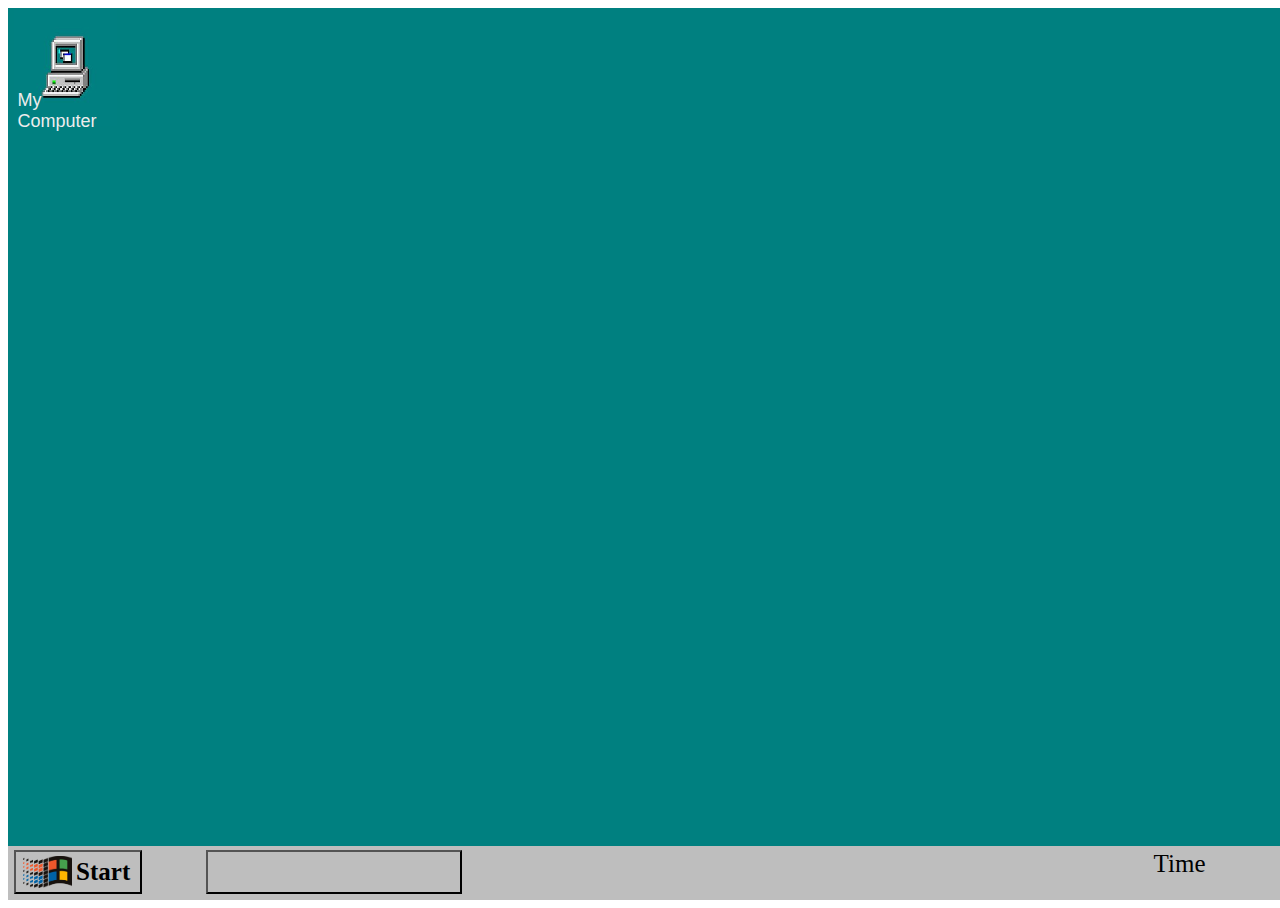
<file: index.html>
<!DOCTYPE html>
<html lang="en">
<head>
    <meta charset="UTF-8">
    <meta name="viewport" content="width=device-width, initial-scale=1.0">
    <meta http-equiv="X-UA-Compatible" content="ie=edge">
    <!-- Link tab icon -->
    <link rel="icon" href="https://cdn0.tnwcdn.com/wp-content/blogs.dir/1/files/2017/08/win95-1-1.png">

    <title>Dave Morris | Software Engineer</title>

    <!-- Link styles -->
    <link rel="stylesheet" href="styles/css/desktop.css">
    <link rel="stylesheet" href="styles/css/desktop-files.css">
    <link rel="stylesheet" href="styles/css/window-files.css">
    <link rel="stylesheet" href="styles/css/window.css">
    <!-- Link jQuery -->
    <script type='text/javascript' src='https://cdnjs.cloudflare.com/ajax/libs/jquery/3.2.1/jquery.min.js'></script>
    <!-- Link JS files -->
    <script src="js/functions/objects-to-DOM.js"></script>
    <script src="js/functions/dom-link.js"></script>
    <script src="js/functions/render-file.js"></script>
    <script src="js/functions/close-file.js"></script>
    <script src="js/objects/file-constructor.js"></script>
    <script src="js/objects/files.js"></script>
    <script src="js/app/show-desktop.js"></script>
    <script src="js/app/click-ability.js"></script>
</head>
<body>
    <div id="desktop"></div>

    <div id="taskbar">
        <button id="start-btn">
            <img id="start-icon" src="styles/icons/start.png" alt="start button icon">
            <div id="start-text">Start</div>
        </button>
        <button id="tb-app-area"></button>
        <div id="time">Time</div>
    </div>
    
</body>
</html>
</file>
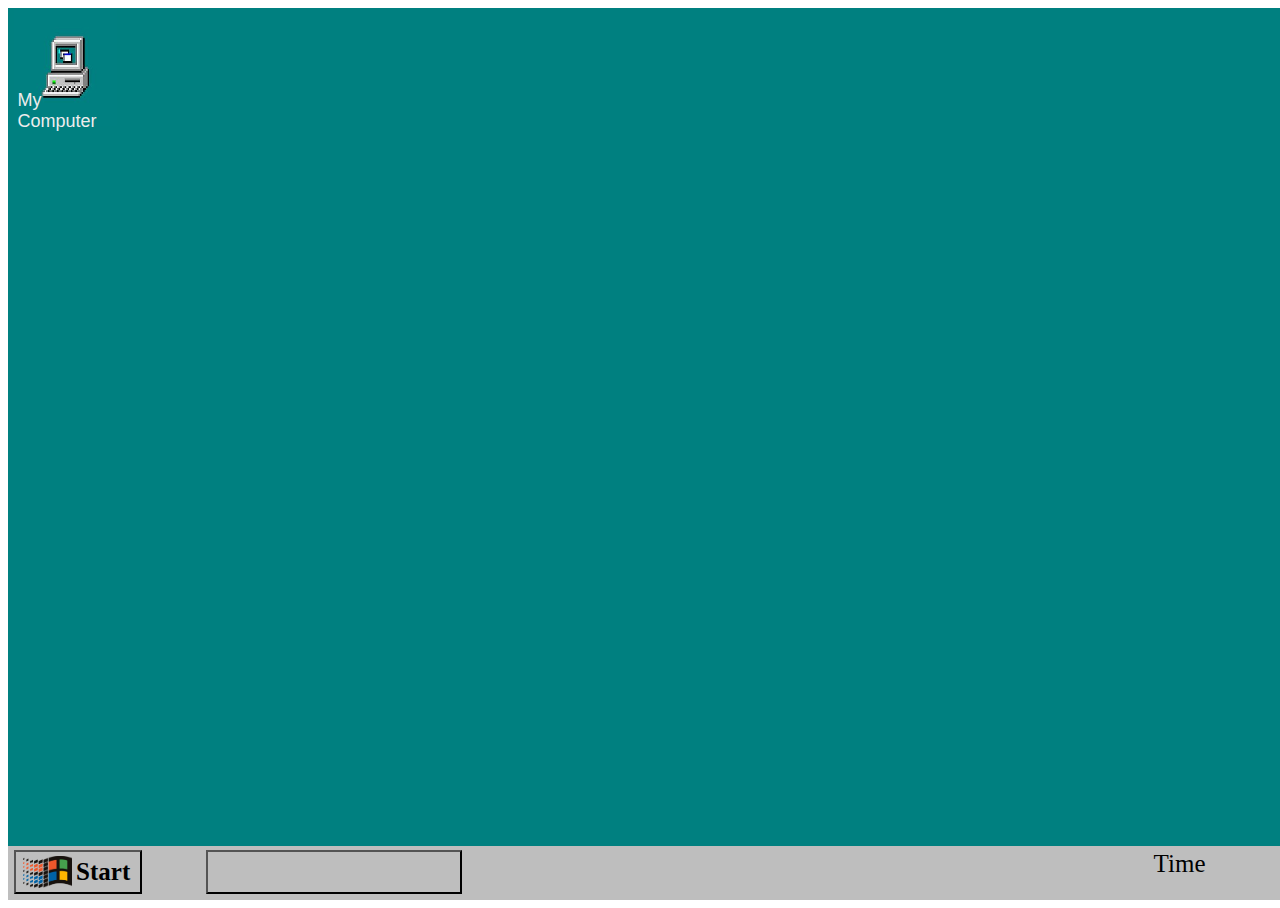
<file: win95/index.html>
<!DOCTYPE html>
<html lang="en">
<head>
    <meta charset="UTF-8">
    <meta name="viewport" content="width=device-width, initial-scale=1.0">
    <meta http-equiv="X-UA-Compatible" content="ie=edge">
    <!-- Link tab icon -->
    <link rel="icon" href="https://cdn0.tnwcdn.com/wp-content/blogs.dir/1/files/2017/08/win95-1-1.png">

    <title>Dave Morris | Full Stack Developer</title>

    <!-- Link styles -->
    <link rel="stylesheet" href="styles/css/desktop.css">
    <link rel="stylesheet" href="styles/css/desktop-files.css">
    <link rel="stylesheet" href="styles/css/window-files.css">
    <link rel="stylesheet" href="styles/css/window.css">
    <!-- Link jQuery -->
    <script type='text/javascript' src='https://cdnjs.cloudflare.com/ajax/libs/jquery/3.2.1/jquery.min.js'></script>
    <!-- Link JS files -->
    <script src="js/functions/objects-to-DOM.js"></script>
    <script src="js/functions/dom-link.js"></script>
    <script src="js/functions/render-file.js"></script>
    <script src="js/functions/close-file.js"></script>
    <script src="js/objects/file-constructor.js"></script>
    <script src="js/objects/files.js"></script>
    <script src="js/app/show-desktop.js"></script>
    <script src="js/app/click-ability.js"></script>
</head>
<body>
    <div id="desktop"></div>

    <div id="taskbar">
        <button id="start-btn">
            <img id="start-icon" src="styles/icons/start.png" alt="start button icon">
            <div id="start-text">Start</div>
        </button>
        <button id="tb-app-area"></button>
        <div id="time">Time</div>
    </div>
    
</body>
</html>
</file>
<file: styles/css/desktop.css>
/* Color Palette */
/* ——————————————————————————————— */
/* teal: #008080
dark blue: #000080
dark gray: #6c6c6c or #7a7a7a
light gray: #bebebe */
/* ——————————————————————————————— */

html, body {
    height: 100%;
    width: 100%;

    font-family: Arial, Helvetica, sans-serif;
}

#desktop {
    position: absolute;
    height: 94%;
    width: 100%;
    background-color: #008080;

    color: #ededed;

}

#taskbar {
    height: 6%;
    width: 100%;
    background-color: #bebebe;
    position: absolute;
    bottom: 0px;

    font-family: 'Times New Roman', Times, serif;
}

#start-btn, #time {
    position: absolute;
    bottom: 0px;
    width: 10%;
    height: 80%;

    margin: 0.5%;
    /* border-top: 
    border-left:  */

    font-size: 25px;
    
    background-color: #bebebe;
}
#start-btn {
    left: 0px;
}
#time {
    right: 0px;
}

#start-icon {
    position: absolute;
    left: 5%;
    bottom: 10%;
    height: 80%;
    width: 40%;
}
#start-text {
    position: absolute;
    right: 0px;
    bottom: 15%;
    height: 70%;
    width: 60%;

    font-weight: 900;
    font-family: 'Times New Roman', Times, serif;
}

#tb-app-area {
    position: absolute;
    left: 15%;
    bottom: 0%;

    width: 20%;
    height: 80%;

    background-color: #bebebe;
    font-size: 20px;

    margin: 0.5%;
}
</file>
<file: styles/css/desktop-files.css>
[location="desktop"].file {
    position: relative;
    float: left;

    height: 14%; 
    width: 8%;  

    margin-left: 0.5%;
}

[location="desktop"].file-icon {
    position: absolute;
    left: 0%;
    top: 0%;
    height: 100%;
    width: 100%;
}

[location="desktop"].file-name {
    position: absolute;
    left: 3%;
    bottom: -5%;
    width: 100%;

    font-size: 18px;
    font-weight: 100;
    font-stretch: ultra-condensed;
}
</file>
<file: styles/css/window-files.css>
[location="window"].file {
    position: relative;
    float: left;

    height: 100px; 
    width: 100px;  

    margin-left: 1.5%;
}

[location="window"].file-icon {
    position: absolute;
    left: 0%;
    top: 0%;
    height: 70%;
    width: 80%;
}

[location="window"].file-name {
    position: absolute;
    /* left: 3%; */
    bottom: 0%;
    width: 100%;

    text-align: center;
    font-size: 18px;
    font-weight: 100;
    font-stretch: ultra-condensed;
}
</file>
<file: styles/css/window.css>
.window {
    width: 40%;
    height: 65%;

    background-color: #bebebe;

    position: absolute;
    left: 15%;
    top: 10%;
}
/* -------------------------------------------------------------- */
.titlebar {
    position: absolute;
    top: 0%;
    left: 0%;

    width: 100%;
    height: 8%;

    /* background-color: #6c6c6c; */
    /* color: #bebebe; */
    background-color: #000080;
    color: white;
}

.titlebar-icon {
    position: absolute;
    top: 0%;
    left: 3%;

    width: 5%;
    height: 90%;
}

.titlebar-name {
    position: absolute;
    top: 0%;
    left: 4%;

    width: 25%;
    height: 90%;
}

.titlebar-buttons {
    position: absolute;
    top: 0%;
    right: 3%;

    width: 16%;
    height: 70%;
    top: 15%;
}
.titlebar-button {
    position: absolute;

    width: 27%;
    height: 80%;
    top: 10%;

    background-color: #bebebe;
}
.titlebar-symbol {
    position: absolute;

    width: 50%;
    height: 50%;
    top: 20%;
    left: 25%;
}
[type="min"].titlebar-button {
    right: 58%;
}
[type="min-symbol"].titlebar-symbol {
    border-bottom: 3px solid black;
}
[type="max"].titlebar-button {
    right: 30%;

}
[type="max-symbol"].titlebar-symbol {
    left: 20%;

    border: 1.5px solid black;
    border-top: 3px solid black;
}
[type="close"].titlebar-button {
    right: 0%;

}
[type="close-symbol"].titlebar-symbol {
    width: 80%;
    height: 80%;
    left: 10%;
    top: 0%;

    font-size: 18px;
    font-weight: 600;
    color: black;
}
/* -------------------------------------------------------------- */
.navbar {
    position: absolute;
    top: 10%;
    left: 0%;

    width: 100%;
    height: 10%;

    background-color: #bebebe;
    color: black;
}
/* -------------------------------------------------------------- */

/* -------------------------------------------------------------- */
.display {
    display: -ms-inline-grid;
    grid-template-columns: 30% 30% 30%;

    position: absolute;
    bottom: 10%;
    left: 2%;

    width: 96%;
    height: 70%;

    background-color: white;
    color: black;
}
/* -------------------------------------------------------------- */

/* -------------------------------------------------------------- */
.footer {
    position: absolute;
    bottom: 0%;
    left: 0%;

    width: 100%;
    height: 10%;

    background-color: #bebebe;
    color: black;
}
/* -------------------------------------------------------------- */
</file>
<file: win95/styles/css/desktop.css>
/* Color Palette */
/* ——————————————————————————————— */
/* teal: #008080
dark blue: #000080
dark gray: #6c6c6c or #7a7a7a
light gray: #bebebe */
/* ——————————————————————————————— */

html, body {
    height: 100%;
    width: 100%;

    font-family: Arial, Helvetica, sans-serif;
}

#desktop {
    position: absolute;
    height: 94%;
    width: 100%;
    background-color: #008080;

    color: #ededed;

}

#taskbar {
    height: 6%;
    width: 100%;
    background-color: #bebebe;
    position: absolute;
    bottom: 0px;

    font-family: 'Times New Roman', Times, serif;
}

#start-btn, #time {
    position: absolute;
    bottom: 0px;
    width: 10%;
    height: 80%;

    margin: 0.5%;
    /* border-top: 
    border-left:  */

    font-size: 25px;
    
    background-color: #bebebe;
}
#start-btn {
    left: 0px;
}
#time {
    right: 0px;
}

#start-icon {
    position: absolute;
    left: 5%;
    bottom: 10%;
    height: 80%;
    width: 40%;
}
#start-text {
    position: absolute;
    right: 0px;
    bottom: 15%;
    height: 70%;
    width: 60%;

    font-weight: 900;
    font-family: 'Times New Roman', Times, serif;
}

#tb-app-area {
    position: absolute;
    left: 15%;
    bottom: 0%;

    width: 20%;
    height: 80%;

    background-color: #bebebe;
    font-size: 20px;

    margin: 0.5%;
}
</file>
<file: win95/styles/css/desktop-files.css>
[location="desktop"].file {
    position: relative;
    float: left;

    height: 14%; 
    width: 8%;  

    margin-left: 0.5%;
}

[location="desktop"].file-icon {
    position: absolute;
    left: 0%;
    top: 0%;
    height: 100%;
    width: 100%;
}

[location="desktop"].file-name {
    position: absolute;
    left: 3%;
    bottom: -5%;
    width: 100%;

    font-size: 18px;
    font-weight: 100;
    font-stretch: ultra-condensed;
}
</file>
<file: win95/styles/css/window-files.css>
[location="window"].file {
    position: relative;
    float: left;

    height: 100px; 
    width: 100px;  

    margin-left: 1.5%;
}

[location="window"].file-icon {
    position: absolute;
    left: 0%;
    top: 0%;
    height: 70%;
    width: 80%;
}

[location="window"].file-name {
    position: absolute;
    /* left: 3%; */
    bottom: 0%;
    width: 100%;

    text-align: center;
    font-size: 18px;
    font-weight: 100;
    font-stretch: ultra-condensed;
}
</file>
<file: win95/styles/css/window.css>
.window {
    width: 40%;
    height: 65%;

    background-color: #bebebe;

    position: absolute;
    left: 15%;
    top: 10%;
}
/* -------------------------------------------------------------- */
.titlebar {
    position: absolute;
    top: 0%;
    left: 0%;

    width: 100%;
    height: 8%;

    /* background-color: #6c6c6c; */
    /* color: #bebebe; */
    background-color: #000080;
    color: white;
}

.titlebar-icon {
    position: absolute;
    top: 0%;
    left: 3%;

    width: 5%;
    height: 90%;
}

.titlebar-name {
    position: absolute;
    top: 0%;
    left: 4%;

    width: 25%;
    height: 90%;
}

.titlebar-buttons {
    position: absolute;
    top: 0%;
    right: 3%;

    width: 16%;
    height: 70%;
    top: 15%;
}
.titlebar-button {
    position: absolute;

    width: 27%;
    height: 80%;
    top: 10%;

    background-color: #bebebe;
}
.titlebar-symbol {
    position: absolute;

    width: 50%;
    height: 50%;
    top: 20%;
    left: 25%;
}
[type="min"].titlebar-button {
    right: 58%;
}
[type="min-symbol"].titlebar-symbol {
    border-bottom: 3px solid black;
}
[type="max"].titlebar-button {
    right: 30%;

}
[type="max-symbol"].titlebar-symbol {
    left: 20%;

    border: 1.5px solid black;
    border-top: 3px solid black;
}
[type="close"].titlebar-button {
    right: 0%;

}
[type="close-symbol"].titlebar-symbol {
    width: 80%;
    height: 80%;
    left: 10%;
    top: 0%;

    font-size: 18px;
    font-weight: 600;
    color: black;
}
/* -------------------------------------------------------------- */
.navbar {
    position: absolute;
    top: 10%;
    left: 0%;

    width: 100%;
    height: 10%;

    background-color: #bebebe;
    color: black;
}
/* -------------------------------------------------------------- */

/* -------------------------------------------------------------- */
.display {
    display: -ms-inline-grid;
    grid-template-columns: 30% 30% 30%;

    position: absolute;
    bottom: 10%;
    left: 2%;

    width: 96%;
    height: 70%;

    background-color: white;
    color: black;
}
/* -------------------------------------------------------------- */

/* -------------------------------------------------------------- */
.footer {
    position: absolute;
    bottom: 0%;
    left: 0%;

    width: 100%;
    height: 10%;

    background-color: #bebebe;
    color: black;
}
/* -------------------------------------------------------------- */
</file>
